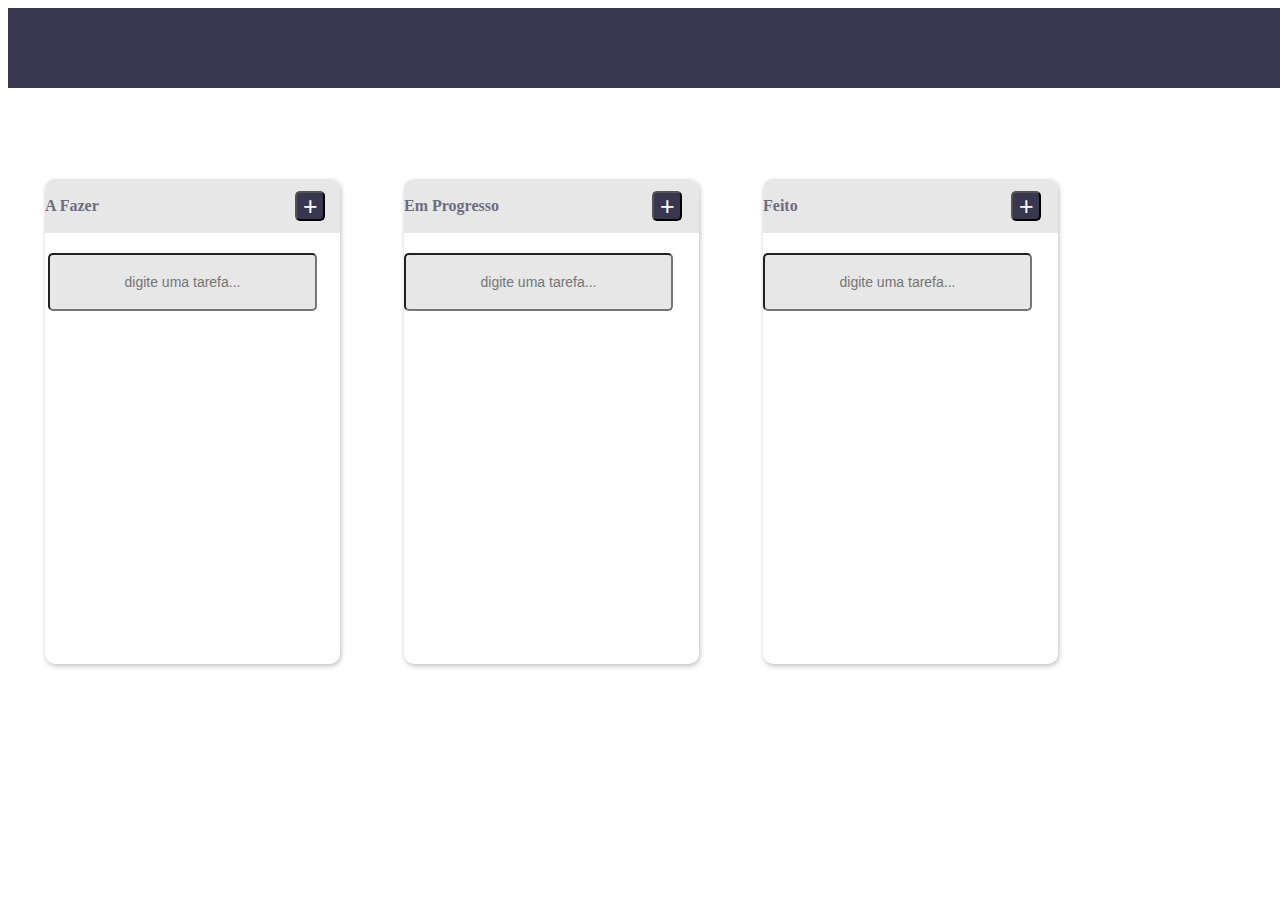
<file: index.html>
<!DOCTYPE html>
  <head>
    <meta charset="UTF-8"/>
    <link rel="stylesheet" href="main.css" />
    <title>Teste</title>

  </head>
  <body>
    <header>
      <div class="header">
        <div class="logo"></div>
      </div>
    </header>

    <main>
      <div class="main">
        <div class="placeholter"> Minhas Tarefas</div>
      </div>
    </main>

    <section>
      <div class="box" id="textright"><div>A Fazer</div></div>
      <div class="box" id="textmiddle"><div>Em Progresso</div></div>
      <div class="box" id="textleft"><div>Feito</div></div>
    </section>



    <div>
      <input id="input-1" type="text" class="tar tarl" placeholder="digite uma tarefa..." >
      <input id="input-2" type="text" class="tar tarm" placeholder="digite uma tarefa..." >
      <input id="input-3" type="text" class="tar tarr" placeholder="digite uma tarefa..." >

      <button type="button" onclick="addTarefa()" class="botao botaol"> + </button>
      <button type="button" onclick="addTarefa()" class="botao botaom"> + </button>
      <button type="button" onclick="addTarefa()" class="botao botaor"> + </button>

    </div>

    <div class="div2">
      <ul>

      </ul>
    </div>

  <script src="main.js"></script>
  </body>

</html>
</file>
<file: main.css>
html {
  font-family: Roboto;
  font-style: normal;
}
header {
  position: absolute;
  width: 100%;
  height: 80px;
  background: #38374f;
}
body {
  background-color: #ffffff;
}
.logo {
  left: 2.57%;
  right: 6.55%;
  top: 1.18%;
  bottom: 9.19%;
}
title {
  position: absolute;
  height: 29px;
  width: 166px;
  left: 48px;
  top: 115px;
  font-size: 24px;
  font-weight: 400;
  line-height: 28px;
  text-align: left;
  color: #38374f;
}

.box {
  position: absolute;
  height: 485px;
  width: 295px;
  top: 179px;

  background-color: #ffffff;
  box-shadow: 1px 2px 5px rgba(0, 0, 0, 0.25);
  border-radius: 10px;
  border: 10px;

  font-size: 16px;
  font-weight: 600;
  font: 197px;
  line-height: 54px;
  outline-offset: 20px;

  text-align: justify;
  color: #6e6d80;
}

.box div {
  background-color: #e7e7e7;
  border-top-left-radius: 10px;
  border-top-right-radius: 10px;
  height: 54px;
}

#textright {
  left: 45px;
}
#textmiddle {
  left: 404px;
}
#textleft {
  left: 763px;
}
.botao {
  position: absolute;
  height: 30px;
  width: 30px;
  top: 191px;
  background-color: #38374f;
  border-radius: 5px;
  font-weight: 600;
  font-size: 25px;
  font-weight: 200;

  text-align: center;
  line-height: 1px;
  color: #ffffff;
}
.botaol {
  left: 295px;
}
.botaom {
  left: 652px;
}
.botaor {
  left: 1011px;
}
.tar {
  position: absolute;
  height: 52px;
  width: 261px;
  top: 253px;
  border-radius: 5px;

  background-color: #e7e7e7;

  font-size: 14px;

  line-height: 16px;
  text-align: center;
  color: #6e6d80;
}

.tarl {
  left: 48px;
}
.tarm {
  left: 404px;
}
.tarr {
  left: 763px;
}
li {
  position: relative;
  height: 52px;
  width: 261px;
  color: #6e6d80;
  font-weight: 600;
  top: 323px;

  text-align: center;
  display: flex;
  align-items: center;

  justify-content: center;
  border-bottom: 0;
  margin-bottom: 24px;
  font-size: 14px;
  background-color: #e7e7e7;
  box-shadow: 1px 1px 4px rgba(0, 0, 0, 0.25);
  border-radius: 5px;
}
</file>
